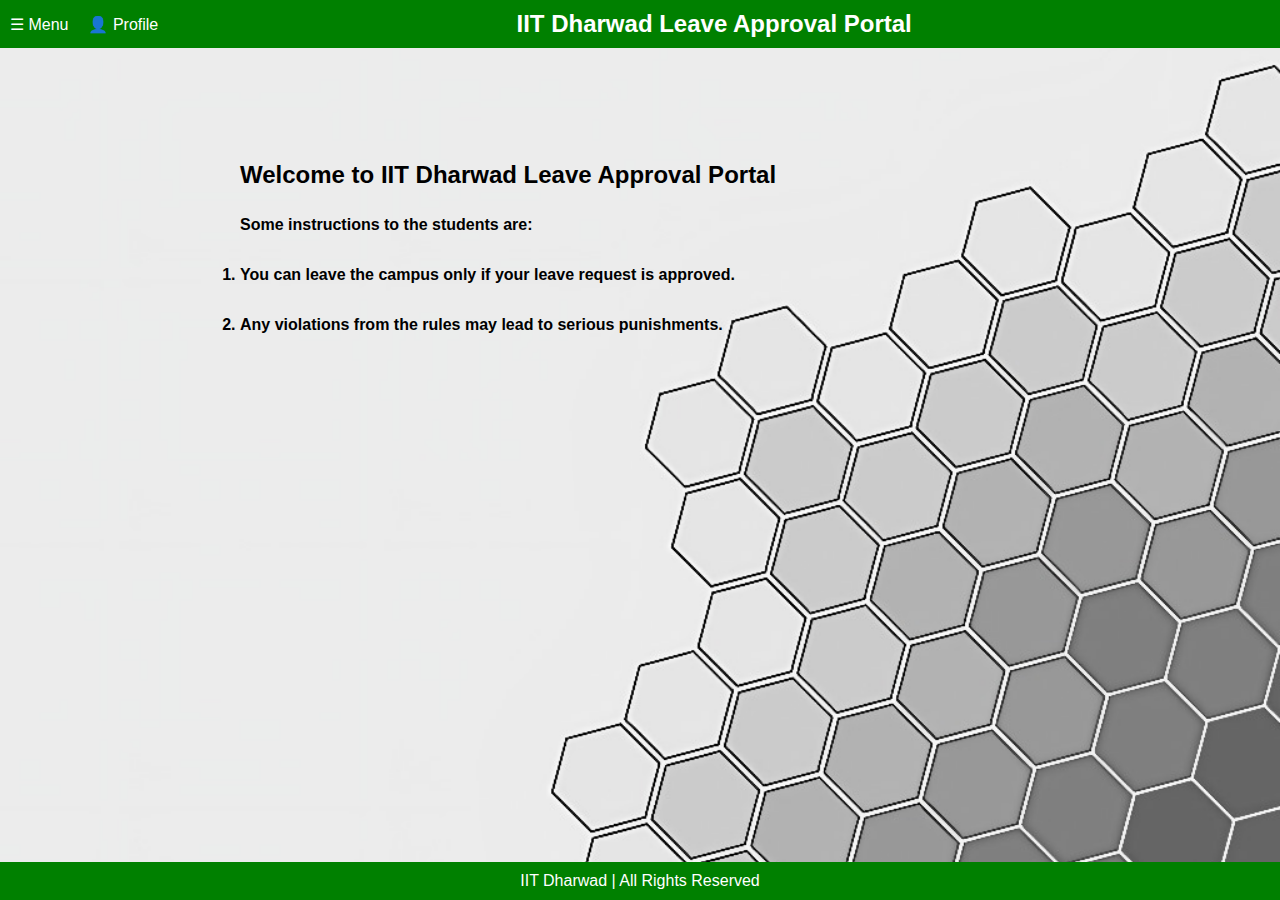
<file: index.html>
<!DOCTYPE html>
<html lang="en">
<head>
    <meta charset="UTF-8">
    <meta name="viewport" content="width=device-width, initial-scale=1.0">
    <title>IIT Dharwad Leave Approval Portal</title>
    <style>
        * {
            margin: 0;
            padding: 0;
            box-sizing: border-box;
        }

        body, html {
            height: 100%;
            font-family: 'Roboto', sans-serif;
            background: url("m.jpg") no-repeat center center fixed;
            background-size: cover;
            overflow: hidden;
        }

        header {
            background: green;
            color:white;
            padding: 10px;
            display: flex;
            align-items: center;
            justify-content: space-between;
            position: fixed;
            top: 0;
            width: 100%;
            z-index: 1000;
        }

        .header-container {
            display: flex;
            align-items: center;
            width: 100%;
        }

        .navbar {
            display: flex;
            align-items: center;
            gap: 20px;
        }

        header h1 {
            margin: 0;
            font-size: 1.5em;
            flex: 1;
            text-align: center;
            color: white;
        }

        .container {
            display: flex;
            padding: 20px;
            width: 100%;
            height: calc(100% - 60px); /* Adjust for header and footer height */
            margin-top: 60px; /* Space for header */
            transition: margin-left 0.3s ease-in-out;
        }

        .left, .profile-sidebar {
            width: 250px;
            background: white;
            padding: 20px;
            border: 1px solid #ddd;
            box-shadow: 0 0 10px rgba(0, 0, 0, 0.1);
            position: fixed;
            height: calc(100% - 80px); /* Adjust based on header height */
            top:40px;
            left: -280px;
            transition: left 0.3s ease-in-out;
            z-index: 999;
        }

        .main-content {
            flex: 1;
            margin-left: 200px;
            margin-top: 50px;
            padding: 20px;
            font-weight: bold;
            line-height: 50px;
            transition: margin-left 0.3s ease-in-out;
        }

        .toggle-button, .profile-button {
            display: flex;
            align-items: center;
            cursor: pointer;
        }

        .footer {
            background: green;
            color: white;
            text-align: center;
            padding: 10px;
            position: absolute;
            bottom: 0;
            width: 100%;
        }

        .active-sidebar .left {
            left: 0;
        }

        .active-profile .profile-sidebar {
            left: 0;
        }

        @media (max-width: 768px) {
            header {
                flex-direction: column;
            }

            .header-container {
                justify-content: center;
            }

            .toggle-button, .profile-button {
                margin-right: 0;
                margin-left: 0;
            }

            .main-content {
                margin-left: 20px;
            }

            .left, .profile-sidebar {
                width: 100%;
                height: auto;
                position: static;
            }

            .active-sidebar .left, .active-profile .profile-sidebar {
                left: 0;
            }
        }
    </style>
</head>
<body>
    <header>
        <div class="header-container">
            <div class="navbar">
                <div class="toggle-button" onclick="toggleSidebar()">
                    &#9776; Menu
                </div>
                <div class="profile-button" onclick="toggleProfileSidebar()">
                    &#128100; Profile
                </div>
            </div>
            <h1>IIT Dharwad Leave Approval Portal</h1>
        </div>
    </header>

    <div class="container">
        <div class="left" id="sidebar">
            <h2>Navigation</h2>
            <ul>
                
                <li><a href="form.html">Request Approval</a></li>
                <li><a href="#">Approval Status</a></li>
            </ul>
        </div>
        <div class="profile-sidebar" id="profileSidebar">
            <h2>User Profile</h2>
            <p>Name: John Doe</p>
            <p>Email: john.doe@example.com</p>
        </div>
        <div class="main-content" id="mainContent">
            <h2>Welcome to IIT Dharwad Leave Approval Portal</h2>
            <p>Some instructions to the students are:</p>
            <ol>
                <li>You can leave the campus only if your leave request is approved.</li>
                <li>Any violations from the rules may lead to serious punishments.</li>
            </ol>
        </div>
    </div>

    <div class="footer">
        <p>IIT Dharwad | All Rights Reserved</p>
    </div>

    <script>
        function toggleSidebar() {
            const sidebar = document.getElementById('sidebar');
            const mainContent = document.getElementById('mainContent');
            const profileSidebar = document.getElementById('profileSidebar');

            if (sidebar.style.left === '0px') {
                sidebar.style.left = '-250px';
                mainContent.style.marginLeft = '100px';
            } else {
                sidebar.style.left = '0';
                profileSidebar.style.left = '-250px';
                mainContent.style.marginLeft = '240px';
            }
        }

        function toggleProfileSidebar() {
            const profileSidebar = document.getElementById('profileSidebar');
            const mainContent = document.getElementById('mainContent');
            const sidebar = document.getElementById('sidebar');

            if (profileSidebar.style.left === '0px') {
                profileSidebar.style.left = '-250px';
                mainContent.style.marginLeft = '100px';
            } else {
                profileSidebar.style.left = '0';
                sidebar.style.left = '-250px';
                mainContent.style.marginLeft = '240px';
            }
        }
    </script>
</body>
</html>
</file>
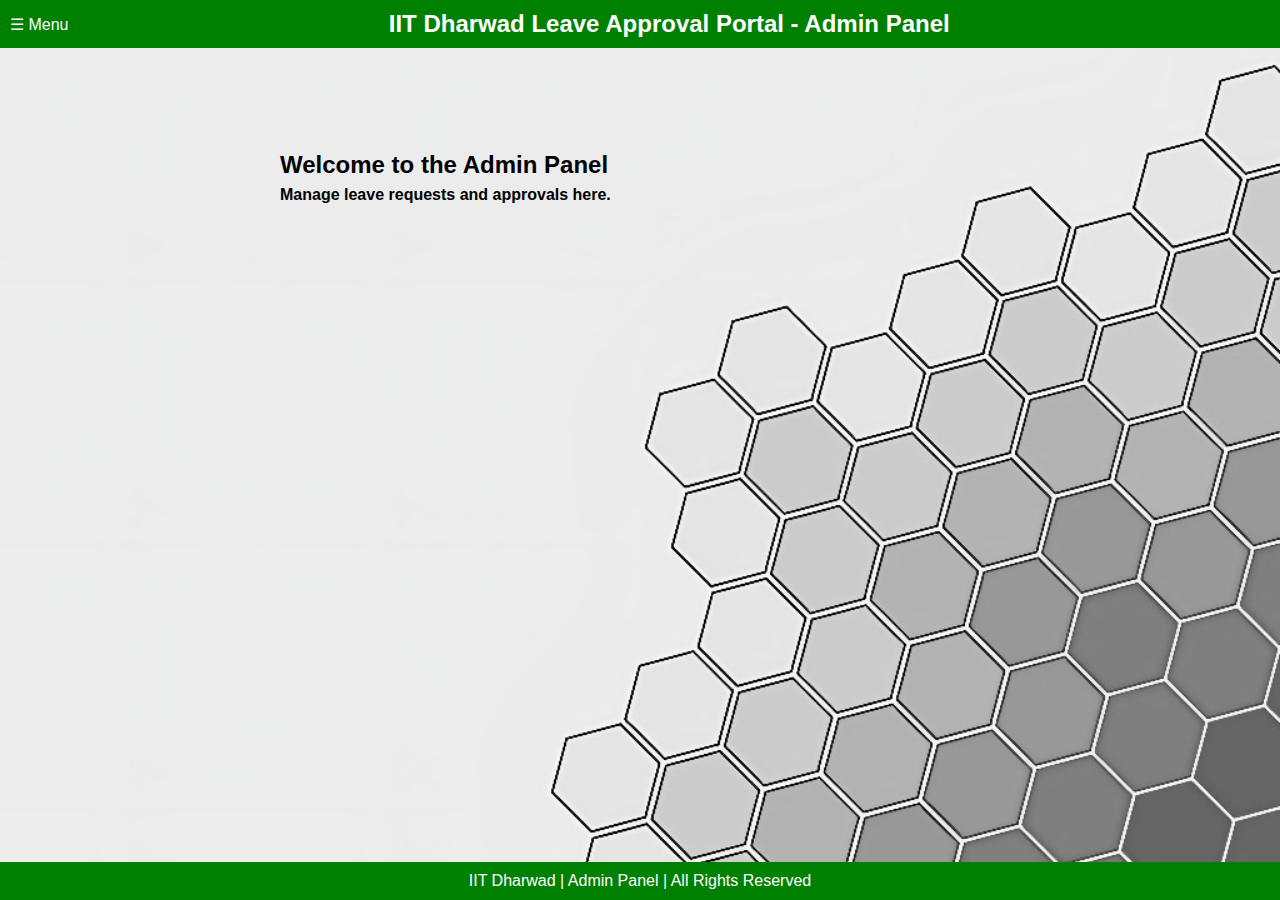
<file: 4.html>
<!DOCTYPE html>
<html lang="en">
<head>
    <meta charset="UTF-8">
    <meta name="viewport" content="width=device-width, initial-scale=1.0">
    <title>IIT Dharwad Leave Approval Portal - Admin Panel</title>
    <style>
        * {
            margin: 0;
            padding: 0;
            box-sizing: border-box;
        }

        body, html {
            height: 100%;
            font-family: 'Roboto', sans-serif;
            background: url('m.jpg') no-repeat center center fixed;
            background-size: cover;
            overflow: hidden;
        }

        header {
            background: green;
            color: white;
            padding: 10px;
            display: flex;
            align-items: center;
            justify-content: space-between;
            position: fixed;
            top: 0;
            width: 100%;
            z-index: 1000;
        }

        .header-container {
            display: flex;
            align-items: center;
            width: 100%;
        }

        .navbar {
            display: flex;
            align-items: center;
            gap: 20px;
        }

        header h1 {
            margin: 0;
            font-size: 1.5em;
            flex: 1;
            text-align: center;
            color: white;
        }

        .container {
            display: flex;
            padding: 20px;
            width: 100%;
            height: calc(100% - 60px); /* Adjust for header and footer height */
            margin-top: 60px; /* Space for header */
            transition: margin-left 0.3s ease-in-out;
        }

        .left {
            width: 250px;
            background: white;
            padding: 20px;
            border: 1px solid #ddd;
            box-shadow: 0 0 10px rgba(0, 0, 0, 0.1);
            position: fixed;
            height: calc(100% - 80px); /* Adjust based on header height */
            top:40px;
            left: -280px;
            transition: left 0.3s ease-in-out;
            z-index: 999;
        }

        .main-content {
            flex: 1;
            margin-left: 240px;
            margin-top: 50px;
            padding: 20px;
            font-weight: bold;
            line-height: 30px;
            transition: margin-left 0.3s ease-in-out;
        }

        .toggle-button {
            display: flex;
            align-items: center;
            cursor: pointer;
        }

        .footer {
            background: green;
            color: white;
            text-align: center;
            padding: 10px;
            position: absolute;
            bottom: 0;
            width: 100%;
        }

        .active-sidebar .left {
            left: 0;
        }

        @media (max-width: 768px) {
            header {
                flex-direction: column;
            }

            .header-container {
                justify-content: center;
            }

            .main-content {
                margin-left: 0;
            }

            .left {
                width: 100%;
                height: auto;
                position: static;
            }

            .active-sidebar .left {
                left: 0;
            }
        }

        .sidebar-links {
            list-style: none;
            padding: 0;
        }

        .sidebar-links li {
            margin-bottom: 10px;
        }

        .sidebar-links a {
            text-decoration: none;
            color: green;
            font-size: 1.1em;
        }

        .sidebar-links a:hover {
            text-decoration: underline;
        }
    </style>
</head>
<body>
    <header>
        <div class="header-container">
            <div class="navbar">
                <div class="toggle-button" onclick="toggleSidebar()">
                    &#9776; Menu
                </div>
            </div>
            <h1>IIT Dharwad Leave Approval Portal - Admin Panel</h1>
        </div>
    </header>

    <div class="container">
        <div class="left" id="sidebar">
            <h2>Admin Navigation</h2>
            <ul class="sidebar-links">
                <li><a href="adminpanel.html">Accepted Records</a></li>
                <li><a href="display.html">Pending Requests</a></li>
                <li><a href="rejected.html">Rejected Requests</a></li>
                <li><a href="entryrecords.html">Entry Record</a></li>
            </ul>
        </div>
        <div class="main-content" id="mainContent">
            <h2>Welcome to the Admin Panel</h2>
            <p>Manage leave requests and approvals here.</p>
        </div>
    </div>

    <div class="footer">
        <p>IIT Dharwad | Admin Panel | All Rights Reserved</p>
    </div>

    <script>
        function toggleSidebar() {
            const sidebar = document.getElementById('sidebar');
            const mainContent = document.getElementById('mainContent');
            
            if (sidebar.style.left === '0px') {
                sidebar.style.left = '-250px';
                mainContent.style.marginLeft = '20px';
            } else {
                sidebar.style.left = '0';
                mainContent.style.marginLeft = '240px';
            }
        }
    </script>
</body>
</html>
</file>
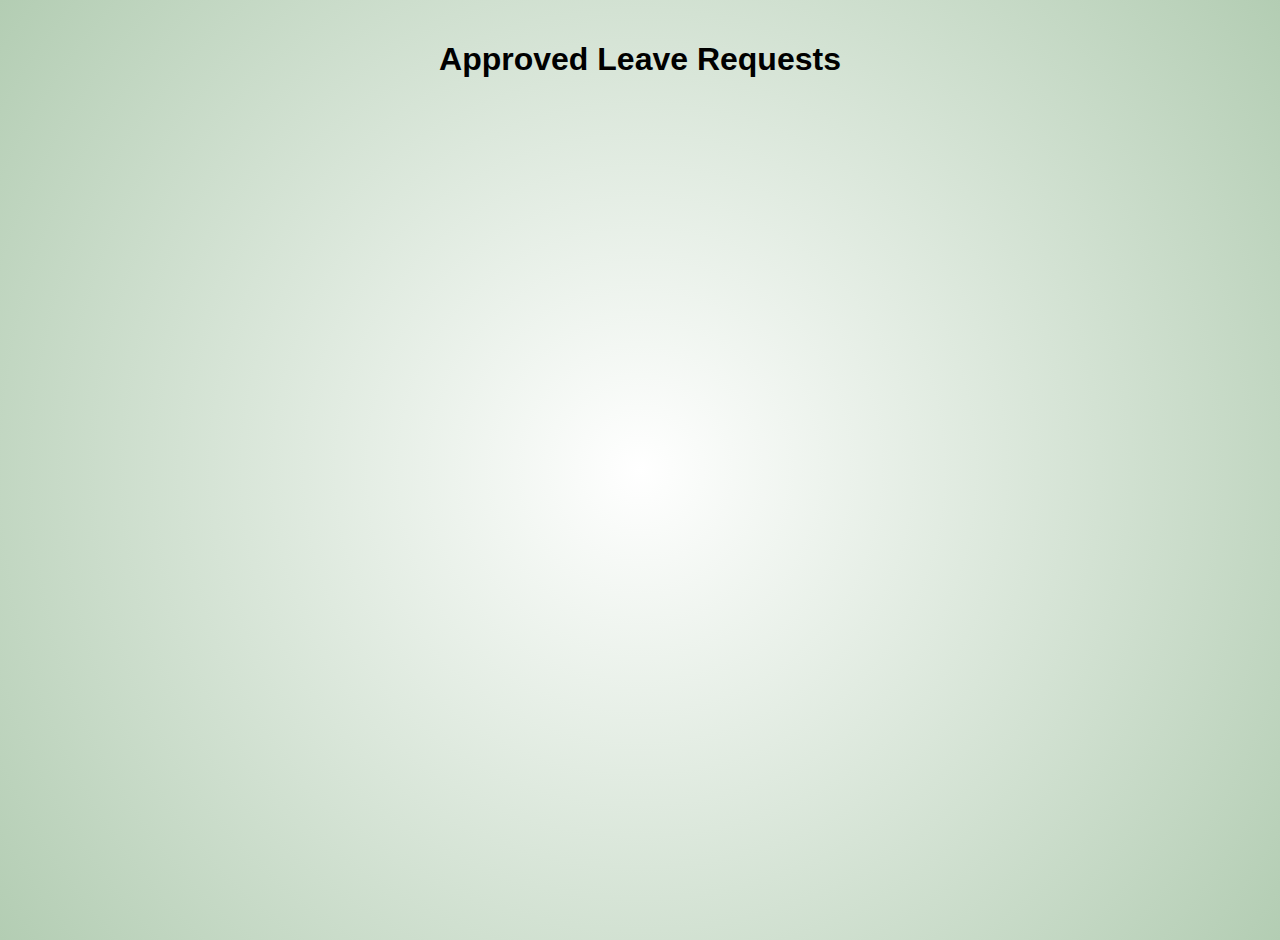
<file: adminpanel.html>
<!DOCTYPE html>
<html lang="en">
<head>
    <meta charset="UTF-8">
    <meta name="viewport" content="width=device-width, initial-scale=1.0">
    <title>Admin Panel</title>
    <style>
        body { 
            font-family: Arial, sans-serif; 
            margin: 0; 
            padding: 20px; 
            display: flex; 
            flex-direction: column; /* Stack children vertically */
            align-items: center; /* Center horizontally */
            height: 100vh; /* Full height */
           background:radial-gradient(circle,white,rgb(179, 205, 179));
        h1 {
            margin-bottom: 20px; /* Space between heading and content */
        }
        #approvedRequests {
            display: flex;
            flex-direction: column; /* Stack divs vertically */
            align-items: center; /* Center horizontally */
        }
        .details { 
            border: 1px solid #ccc; 
            padding: 30px; /* Increased padding for bigger divs */
            border-radius: 5px; 
            width: 500px; /* Increased width for bigger divs */
            margin-bottom: 20px; 
            background-color: #fff; /* White background for cards */
            box-shadow: 0 2px 4px rgba(0, 0, 0, 0.1); /* Subtle shadow for depth */
        }
        .status { 
            font-weight: bold; 
            margin-top: 10px; 
        }
        button { 
            margin-top: 10px; 
            padding: 5px 10px; 
            cursor: pointer; 
        }
    </style>
</head>
<body>
    <h1>Approved Leave Requests</h1>
    <div id="approvedRequests"></div>

    <script>
        const approvedRequests = JSON.parse(localStorage.getItem('approvedRequests')) || [];
        const entryRecords = JSON.parse(localStorage.getItem('entryRecords')) || [];
        const approvedRequestsDiv = document.getElementById('approvedRequests');

        function renderApprovedRequests() {
            approvedRequestsDiv.innerHTML = '';

            // Loop in reverse to display the latest requests first
            for (let i = approvedRequests.length - 1; i >= 0; i--) {
                const request = approvedRequests[i];
                const requestDiv = document.createElement('div');
                requestDiv.className = 'details';

                requestDiv.innerHTML = `
                    <p><strong>Name:</strong> ${request.name}</p>
                    <p><strong>Roll Number:</strong> ${request.rollNo}</p>
                    <p><strong>Phone Number:</strong> ${request.phone}</p>
                    <p><strong>Going Out:</strong> ${request.dateOut}</p>
                    <p><strong>Returning:</strong> ${request.dateIn}</p>
                    <p><strong>Place of Visit:</strong> ${request.place}</p>
                    <p class="status">Status: Approved</p>
                    <p><strong>In Time:</strong> <span id="inTime-${request.id}">${request.inTime || 'Not set'}</span> 
                `;

                // Only show the button if inTime is not set
                if (!request.inTime) {
                    requestDiv.innerHTML += `
                    <button id="inTimeBtn-${request.id}" onclick="setInTime('${request.id}', this)">Set In Time</button>
                    `;
                }

                requestDiv.innerHTML += `</p><p><strong>Out Time:</strong> <span id="outTime-${request.id}">${request.outTime || 'Not set'}</span> `;

                // Only show the button if outTime is not set
                if (!request.outTime) {
                    requestDiv.innerHTML += `
                    <button id="outTimeBtn-${request.id}" onclick="setOutTime('${request.id}', this)">Set Out Time</button>
                    `;
                }

                requestDiv.innerHTML += `</p>`;
                approvedRequestsDiv.appendChild(requestDiv);
            }
        }

        function setInTime(id, button) {
            const now = new Date();
            const formattedTime = now.toLocaleTimeString();
            const requestIndex = approvedRequests.findIndex(request => request.id === id);
            if (requestIndex !== -1) {
                approvedRequests[requestIndex].inTime = formattedTime; // Save to the request object
                localStorage.setItem('approvedRequests', JSON.stringify(approvedRequests)); // Save to localStorage
                document.getElementById(`inTime-${id}`).textContent = formattedTime; // Update UI
                button.style.display = 'none'; // Hide the button after clicking
                checkAndRemoveRequest(requestIndex); // Check if both times are set
            }
        }

        function setOutTime(id, button) {
            const now = new Date();
            const formattedTime = now.toLocaleTimeString();
            const requestIndex = approvedRequests.findIndex(request => request.id === id);
            if (requestIndex !== -1) {
                approvedRequests[requestIndex].outTime = formattedTime; // Save to the request object
                localStorage.setItem('approvedRequests', JSON.stringify(approvedRequests)); // Save to localStorage
                document.getElementById(`outTime-${id}`).textContent = formattedTime; // Update UI
                button.style.display = 'none'; // Hide the button after clicking
                checkAndRemoveRequest(requestIndex); // Check if both times are set
            }
        }

        function checkAndRemoveRequest(index) {
            const request = approvedRequests[index];
            // Check if both inTime and outTime are set
            if (request.inTime && request.outTime) {
                // Move to entry records
                entryRecords.push(request);
                localStorage.setItem('entryRecords', JSON.stringify(entryRecords)); // Save to localStorage
                approvedRequests.splice(index, 1); // Remove from approved requests
                localStorage.setItem('approvedRequests', JSON.stringify(approvedRequests)); // Update localStorage
                renderApprovedRequests(); // Re-render the approved requests
            }
        }

        renderApprovedRequests();
    </script>
</body>
</html>
</file>
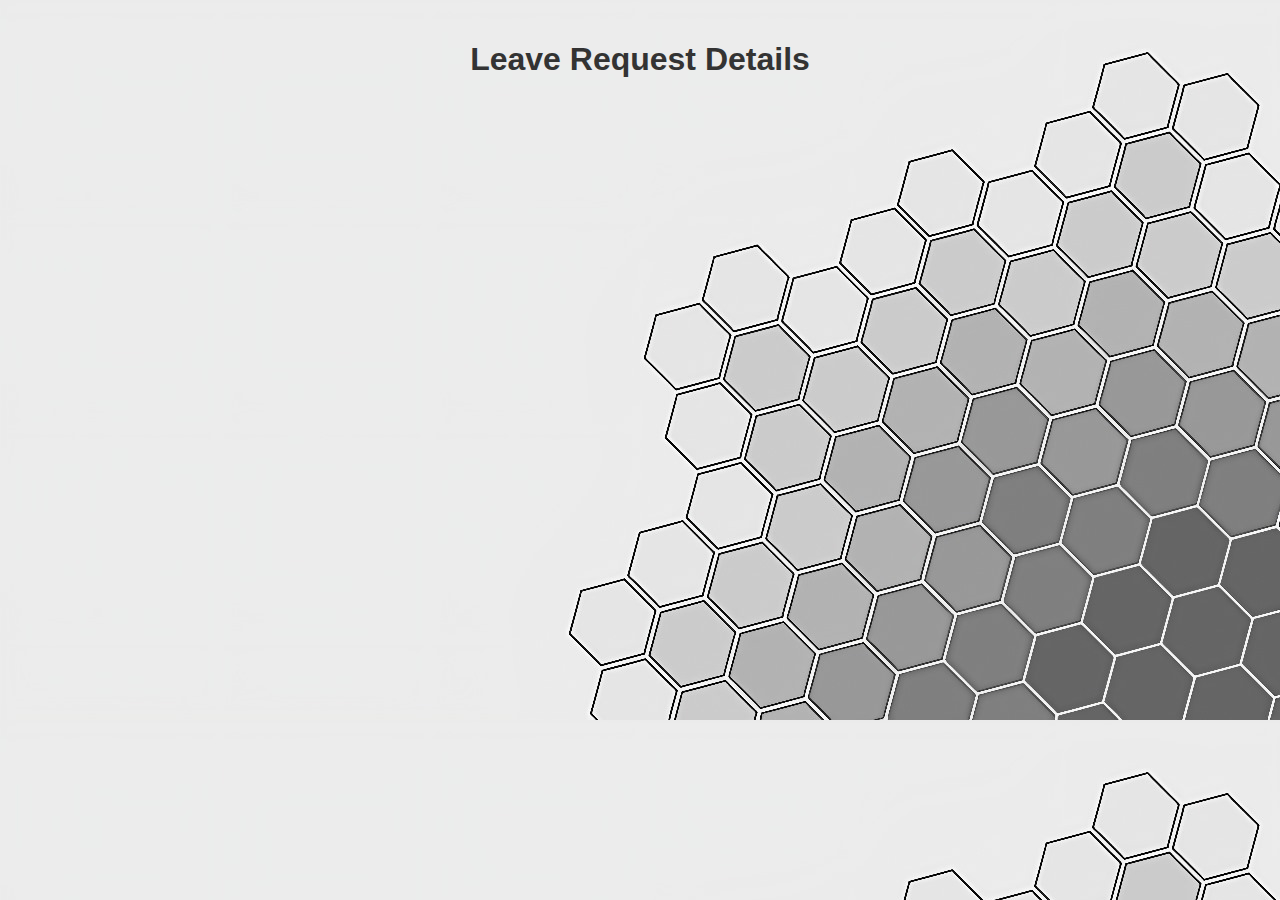
<file: display.html>
<!DOCTYPE html>
<html lang="en">
<head>
    <meta charset="UTF-8">
    <meta name="viewport" content="width=device-width, initial-scale=1.0">
    <title>Leave Request Details</title>
    <style>
        body { 
            font-family: Arial, sans-serif; 
            margin: 0; 
            padding: 20px; 
            display: flex; /* Use flexbox for centering */
            flex-direction: column; /* Stack children vertically */
            align-items: center; /* Center horizontally */
            height: auto; /* Adjust height */
            background-color: #f9f9f9; /* Light background for contrast */
            background-size: contain;
            background-image:url("m.jpg");
          background-attachment: fixed;
        }

        h1 {
            margin-bottom: 20px; /* Space between heading and content */
            font-size: 2em; /* Increased font size for title */
            color: #333; /* Darker color for contrast */
            text-align: center; /* Center title */
        }

        .details { 
            border: 1px solid #ccc; 
            padding: 30px; /* Increased padding for larger boxes */
            border-radius: 5px; 
            width: 100%; /* Increased width for larger boxes */
            max-width: 600px; /* Increased max width for larger screens */
            margin-bottom: 20px; 
            background-color: #fff; /* White background for cards */
            box-shadow: 0 2px 10px rgba(0, 0, 0, 0.1); /* Subtle shadow for depth */
            text-align: left; /* Left-align text inside the box */
        }

        .rejected { 
            background-color: #f8d7da; /* Light red */
        }

        .status { 
            font-weight: bold; 
            margin-top: 10px; 
        }

        button {
            margin-top: 10px; /* Space between status and buttons */
            padding: 10px 15px; /* Padding for buttons */
            border: none; /* Remove default border */
            border-radius: 5px; /* Rounded corners for buttons */
            background-color: #007bff; /* Button color */
            color: white; /* Text color */
            cursor: pointer; /* Pointer cursor on hover */
        }

        button:hover {
            background-color: #0056b3; /* Darker blue on hover */
        }
    </style>
</head>
<body>
    <h1>Leave Request Details</h1>
    <div id="requestDetails"></div>

    <script>
        const leaveRequests = JSON.parse(localStorage.getItem('leaveRequests')) || [];
        const approvedRequests = JSON.parse(localStorage.getItem('approvedRequests')) || [];
        const rejectedRequests = JSON.parse(localStorage.getItem('rejectedRequests')) || [];

        const requestDetailsDiv = document.getElementById('requestDetails');

        function renderRequests() {
            requestDetailsDiv.innerHTML = '';

            leaveRequests.slice().reverse().forEach(request => {
                const requestDiv = document.createElement('div');
                requestDiv.className = 'details';

                if (request.status === 'rejected') {
                    requestDiv.classList.add('rejected');
                }

                requestDiv.innerHTML = `
                    <p><strong>Name:</strong> ${request.name}</p>
                    <p><strong>Roll Number:</strong> ${request.rollNo}</p>
                    <p><strong>Phone Number:</strong> ${request.phone}</p>
                    <p><strong>Going Out:</strong> ${request.dateOut}</p>
                    <p><strong>Returning:</strong> ${request.dateIn}</p>
                    <p><strong>Place of Visit:</strong> ${request.place}</p>
                `;

                if (request.status === 'rejected') {
                    requestDiv.innerHTML += `<p class="status">Status: Rejected</p>`;
                } else {
                    requestDiv.innerHTML += `
                        <button onclick="approveRequest('${request.id}')">Approve</button>
                        <button onclick="rejectRequest('${request.id}')">Reject</button>
                    `;
                }

                requestDetailsDiv.appendChild(requestDiv);
            });
        }

        function approveRequest(id) {
            const requestIndex = leaveRequests.findIndex(request => request.id === id);
            if (requestIndex !== -1) {
                leaveRequests[requestIndex].status = 'approved';
                
                // Move the approved request to approvedRequests array and save it
                const approvedRequest = leaveRequests.splice(requestIndex, 1)[0];
                approvedRequests.push(approvedRequest);
                saveAndRender();
            }
        }

        function rejectRequest(id) {
            const requestIndex = leaveRequests.findIndex(request => request.id === id);
            if (requestIndex !== -1) {
                leaveRequests[requestIndex].status = 'rejected';
                
                // Move the rejected request to rejectedRequests array and save it
                const rejectedRequest = leaveRequests.splice(requestIndex, 1)[0];
                rejectedRequests.push(rejectedRequest);
                localStorage.setItem('rejectedRequests', JSON.stringify(rejectedRequests)); // Save rejected requests
                saveAndRender();
            }
        }

        function saveAndRender() {
            localStorage.setItem('leaveRequests', JSON.stringify(leaveRequests));
            localStorage.setItem('approvedRequests', JSON.stringify(approvedRequests));
            renderRequests();
        }

        renderRequests();
    </script>
</body>
</html>
</file>
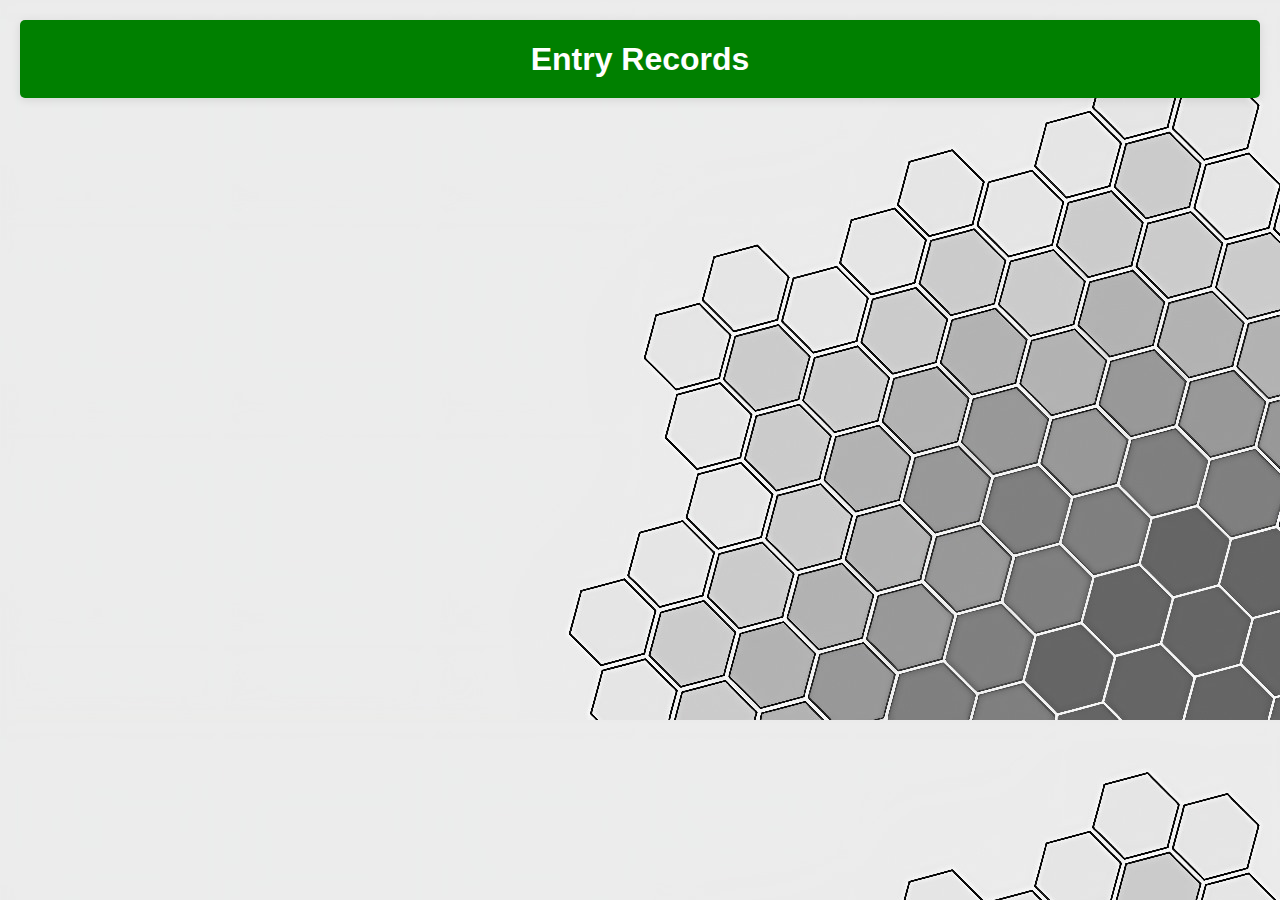
<file: entryrecords.html>
<!DOCTYPE html>
<html lang="en">
<head>
    <meta charset="UTF-8">
    <meta name="viewport" content="width=device-width, initial-scale=1.0">
    <title>Entry Records</title>
    <style>
        body { 
            font-family: Arial, sans-serif; 
            margin: 0; 
            padding: 20px; 
            display: flex; 
            flex-direction: column; /* Stack children vertically */
            align-items: center; /* Center horizontally */
            height: auto; /* Adjust height */
          background-size: contain;
            background-image:url("m.jpg");
          background-attachment: fixed;
        }

        h1 {
            margin-bottom: 20px; /* Space between heading and content */
            font-size: 2em; /* Increased font size for title */
            color: white; /* Darker color for contrast */
            text-align: center; /* Center title */
        }

        .header {
            background-color:green; /* Green background for the header */
            color: white; /* White text color */
            width: 100%; /* Full width for the header */
            text-align: center; /* Center text */
            border-radius: 5px; /* Rounded corners for the header */
            box-shadow: 0 2px 10px rgba(0, 0, 0, 0.1); /* Subtle shadow */
            margin-bottom: 20px; /* Space below the header */
        }

        #entryRecords {
            display: flex;
            flex-direction: column; /* Stack divs vertically */
            align-items: center; /* Center horizontally */
            width: 100%; /* Full width for the entry records */
        }

        .details { 
            border: 1px solid #ccc; 
            padding: 20px; /* Adjusted padding for bigger divs */
            border-radius: 10px; /* Rounded corners for a softer look */
            width: 90%; /* Responsive width */
            max-width: 600px; /* Max width for larger screens */
            margin-bottom: 20px; 
            background-color: #ffffff; /* White background for cards */
            box-shadow: 0 2px 10px rgba(0, 0, 0, 0.1); /* Subtle shadow for depth */
            transition: transform 0.3s, box-shadow 0.3s; /* Smooth transition */
        }

        .details:hover {
            transform: translateY(-5px); /* Lift effect on hover */
            box-shadow: 0 4px 20px rgba(0, 0, 0, 0.2); /* Darker shadow on hover */
        }

        p {
            margin: 8px 0; /* Space between paragraphs */
            line-height: 1.5; /* Increased line height for readability */
        }

        strong {
            color: #007bff; /* Primary color for labels */
        }
    </style>
</head>
<body>
    <div class="header">
        <h1>Entry Records</h1>
    </div>
    <div id="entryRecords"></div>

    <script>
        const entryRecords = JSON.parse(localStorage.getItem('entryRecords')) || [];
        const entryRecordsDiv = document.getElementById('entryRecords');

        function renderEntryRecords() {
            entryRecordsDiv.innerHTML = '';

            // Loop through entry records to display each request
            for (const request of entryRecords) {
                const requestDiv = document.createElement('div');
                requestDiv.className = 'details';

                requestDiv.innerHTML = `
                    <p><strong>Name:</strong> ${request.name}</p>
                    <p><strong>Roll Number:</strong> ${request.rollNo}</p>
                    <p><strong>Phone Number:</strong> ${request.phone}</p>
                    <p><strong>Going Out:</strong> ${request.dateOut}</p>
                    <p><strong>Returning:</strong> ${request.dateIn}</p>
                    <p><strong>Place of Visit:</strong> ${request.place}</p>
                    <p><strong>In Time:</strong> ${request.inTime || 'Not set'}</p>
                    <p><strong>Out Time:</strong> ${request.outTime || 'Not set'}</p>
                `;
                entryRecordsDiv.appendChild(requestDiv);
            }
        }

        renderEntryRecords();
    </script>
</body>
</html>
</file>
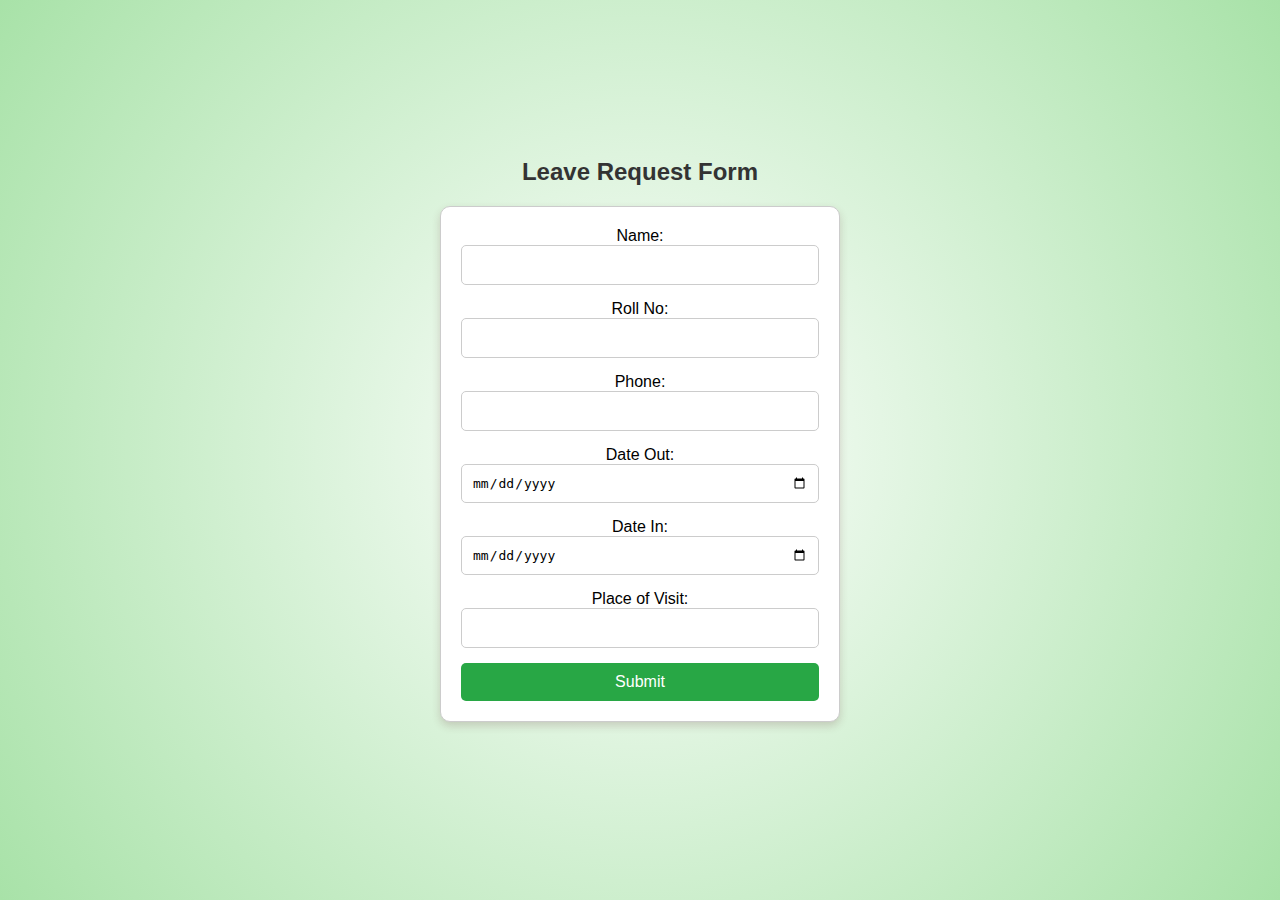
<file: form.html>
<!DOCTYPE html>
<html lang="en">
<head>
    <meta charset="UTF-8">
    <meta name="viewport" content="width=device-width, initial-scale=1.0">
    <title>Leave Request Form</title>
    <style>
        * {
            margin: 0;
            padding: 0;
            box-sizing: border-box;
        }

        body {
            font-family: Arial, sans-serif;
            display: flex;
            justify-content: center;
            align-items: center;
            height: 100vh;
            background-color: #f8f9fa;
            background:radial-gradient(circle,white,rgb(168, 226, 168)) no-repeat center center fixed;
            flex-direction: column; /* Align items in a column */
        }

        h1 {
            margin-bottom: 20px;
            font-size: 1.5em;
            color: #333; /* Color for better visibility */
        }

        form {
            background: #fff;
            border: 1px solid #ccc;
            border-radius: 10px;
            padding: 20px;
            width: 90%;
            max-width: 400px;
            box-shadow: 0 4px 8px rgba(100, 48, 48, 0.2);
            text-align: center;
        }

        input {
            margin-bottom: 15px;
            padding: 10px;
            width: 100%;
            border: 1px solid #ccc;
            border-radius: 5px;
            font-size: 1em;
            background: rgba(255, 255, 255, 0.5);
        }

        button {
            padding: 10px 15px;
            background-color: #28a745;
            color: white;
            border: none;
            border-radius: 5px;
            cursor: pointer;
            width: 100%;
            font-size: 1em;
            transition: background-color 0.3s ease;
        }

        button:hover {
            background-color: #218838;
        }

        .message {
            margin-top: 20px;
            color: green;
            font-weight: bold;
        }
    </style>
</head>
<body>
    <h1>Leave Request Form</h1>
    <form id="leaveForm">
        <label>Name: <input type="text" id="name" required></label><br>
        <label>Roll No: <input type="text" id="rollNo" required></label><br>
        <label>Phone: <input type="text" id="phone" required></label><br>
        <label>Date Out: <input type="date" id="dateOut" required></label><br>
        <label>Date In: <input type="date" id="dateIn" required></label><br>
        <label>Place of Visit: <input type="text" id="place" required></label><br>
        <button type="submit">Submit</button>
    </form>
    <p id="message" class="message"></p>

    <script>
        document.getElementById('leaveForm').addEventListener('submit', function(event) {
            event.preventDefault();

            const name = document.getElementById('name').value;
            const rollNo = document.getElementById('rollNo').value;
            const phone = document.getElementById('phone').value;
            const dateOut = document.getElementById('dateOut').value;
            const dateIn = document.getElementById('dateIn').value;
            const place = document.getElementById('place').value;

            // Create a new request object with a unique id
            const newRequest = {
                id: Date.now().toString(), // unique ID based on current timestamp
                name,
                rollNo,
                phone,
                dateOut,
                dateIn,
                place,
                status: 'pending'
            };

            // Retrieve the existing leaveRequests array from localStorage or initialize a new array
            const leaveRequests = JSON.parse(localStorage.getItem('leaveRequests')) || [];
            leaveRequests.push(newRequest); // Add the new request
            localStorage.setItem('leaveRequests', JSON.stringify(leaveRequests)); // Save to localStorage

            document.getElementById('message').textContent = 'Your leave request has been submitted!';
            document.getElementById('leaveForm').reset(); // Clear the form
        });
    </script>
</body>
</html>
</file>
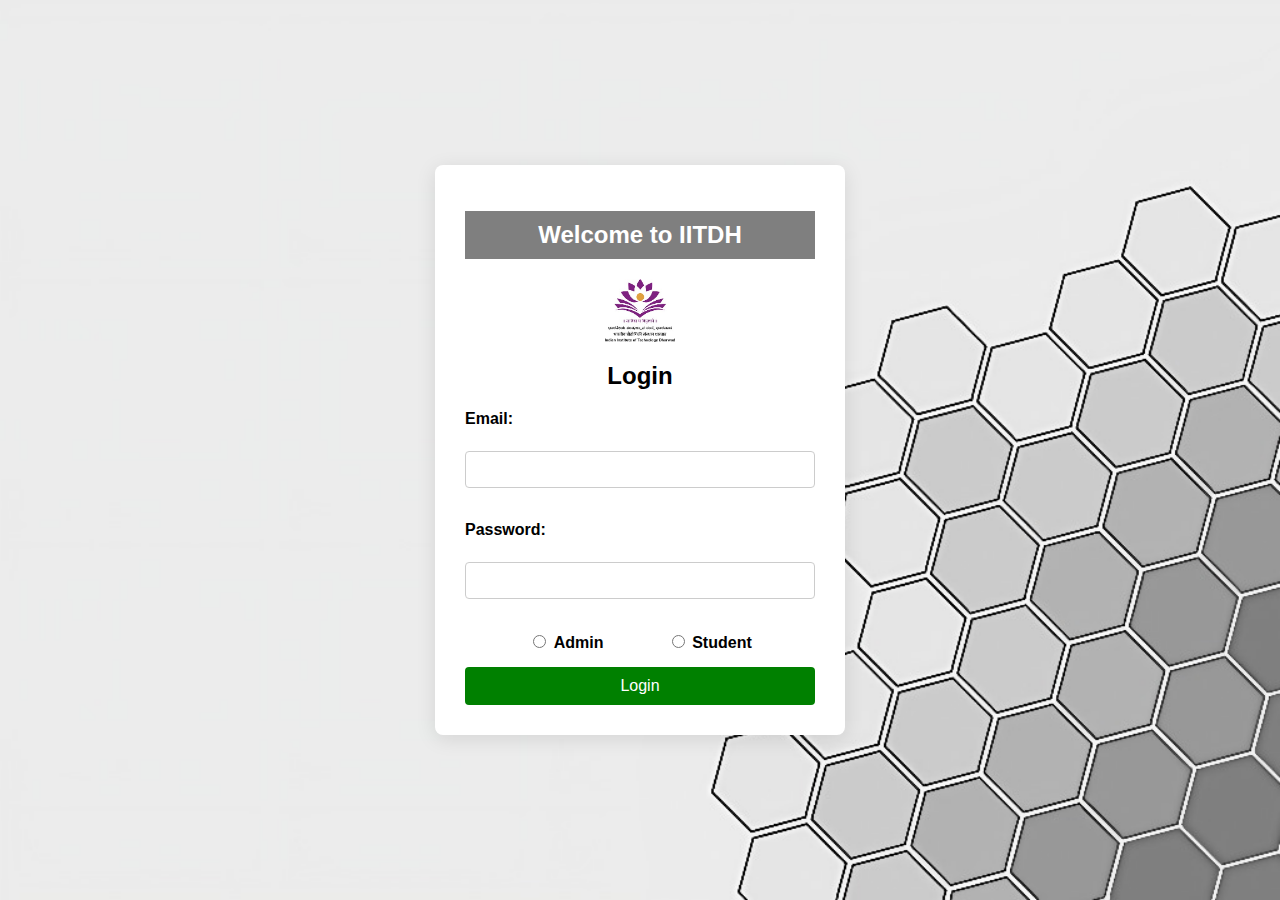
<file: login.html>
<!DOCTYPE html>
<html lang="en">
<head>
    <meta charset="UTF-8">
    <meta name="viewport" content="width=device-width, initial-scale=1.0">
    <title>Login Page</title>
    <link rel="stylesheet" href="2.css">
</head>
<body>
        <div class="container">  
            <div class="welcome-container">
                <h1 class="welcome-text">Welcome to IITDH</h1>
            </div>
            <div class="heading">
                <img src="logo.jpg" alt="Logo" class="logo"> 
            </div>
            <h2>Login</h2>
            <form id="myform" onsubmit="handleSubmit(event)">
                <label for="email">Email:</label><br>
                <input type="email" class="class" name="email" id="email" required><br>

                <label for="password">Password:</label><br>
                <input type="password" class="class" name="password" id="password" required><br>

                <div id="box">
                    <div id="radio1">
                        <input type="radio" name="userType" id="admin" value="admin" required>
                        <label for="admin">Admin</label>
                    </div>
                    <div id="radio2">
                        <input type="radio" name="userType" id="student" value="student" required>
                        <label for="student">Student</label>
                    </div>
                </div>
            
                <button type="submit" onclick="validateForm(event)">Login</button>
            </form>
        </div>
    <script src="script.js"></script>
</body>
</html>
</file>
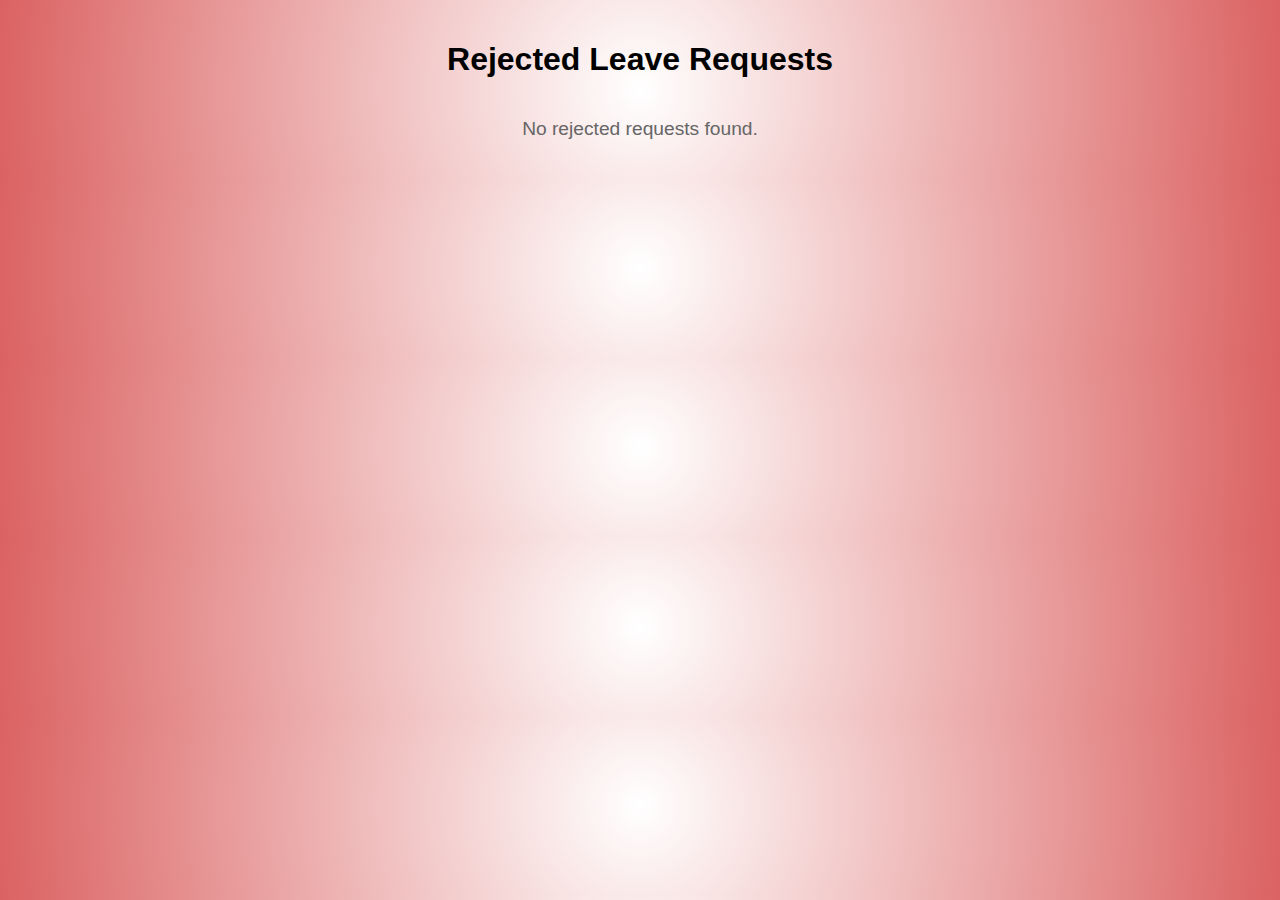
<file: rejected.html>
<!DOCTYPE html>
<html lang="en">
<head>
    <meta charset="UTF-8">
    <meta name="viewport" content="width=device-width, initial-scale=1.0">
    <title>Rejected Leave Requests</title>
    <style>
        body { 
            font-family: Arial, sans-serif; 
            margin: 0; 
            padding: 20px; 
            display: flex; /* Use flexbox for centering */
            flex-direction: column; /* Stack children vertically */
            align-items: center; /* Center horizontally */
            height: auto; /* Adjust height */
            
            background:radial-gradient(circle,white,rgb(219, 98, 98));
        }

        h1 {
          color:black;
            margin-bottom: 20px; /* Space between heading and content */
            font-size: 2em; /* Increased font size for title */
            text-align: center; /* Center title */
        }

        .details { 
            border: 1px solid #ccc; 
            padding: 30px; /* Increased padding for larger boxes */
            border-radius: 5px; 
            width: 100%; /* Increased width for larger boxes */
            max-width: 800px; /* Increased max width for larger screens */
            margin-bottom: 20px; 
            background-color:whitesmoke; /* Light red background */
            box-shadow: 0 2px 10px rgba(0, 0, 0, 0.1); /* Subtle shadow for depth */
            text-align: center; /* Center the text inside the box */
        }

        .status { 
            font-weight: bold; 
            margin-top: 10px; 
        }

        /* Additional styling for no requests message */
        .no-requests {
            font-size: 1.2em; 
            color: #666; 
            text-align: center; 
        }
    </style>
</head>
<body>
    <h1>Rejected Leave Requests</h1>
    <div id="rejectedRequests"></div>

    <script>
        const rejectedRequests = JSON.parse(localStorage.getItem('rejectedRequests')) || [];
        const rejectedRequestsDiv = document.getElementById('rejectedRequests');

        function renderRejectedRequests() {
            rejectedRequestsDiv.innerHTML = '';

            if (rejectedRequests.length === 0) {
                rejectedRequestsDiv.innerHTML = '<p class="no-requests">No rejected requests found.</p>';
                return;
            }

            // Render the rejected requests in their original order
            rejectedRequests.forEach(request => {
                const requestDiv = document.createElement('div');
                requestDiv.className = 'details';

                requestDiv.innerHTML = `
                    <p><strong>Name:</strong> ${request.name}</p>
                    <p><strong>Roll Number:</strong> ${request.rollNo}</p>
                    <p><strong>Phone Number:</strong> ${request.phone}</p>
                    <p><strong>Going Out:</strong> ${request.dateOut}</p>
                    <p><strong>Returning:</strong> ${request.dateIn}</p>
                    <p><strong>Place of Visit:</strong> ${request.place}</p>
                    <p class="status">Status: Rejected</p>
                `;

                rejectedRequestsDiv.appendChild(requestDiv);
            });
        }

        renderRejectedRequests();
    </script>
</body>
</html>
</file>
<file: 2.css>
body {
    display: flex;
    justify-content: center;
    align-items: center;
    margin: 0;
    padding: 0;
    min-height: 100vh;
    background-color: whitesmoke;
    background-image: url(bg.jpg);
    background-size: cover;
    background-repeat: no-repeat;
    font-family: Arial, sans-serif;
    
}

.container {
    background-color: #fff;
    border-radius: 8px;
    box-shadow: 0 4px 20px rgba(0, 0, 0, 0.1);
    padding: 30px;
    width: 350px;
    text-align: center;
}

.welcome-container {
    text-align: center;
    margin-bottom: 20px;
}

.welcome-text {
    font-size: 1.5em;
    color: #fff;
    animation: fadeInOut 3s ease-in-out infinite;
    background-color: rgba(0, 0, 0, 0.5);
    padding: 10px;
}

@keyframes fadeInOut {
    0%, 100% {
        opacity: 0;
    }
    50% {
        opacity: 1;
    }
}

.heading {
    display: flex;
    align-items: center;
    justify-content: center;
    margin-bottom: 20px;
}

.heading h1 {
    font-size: 24px;
    margin-left: 10px;
}

.logo {
    max-width: 70px;
    max-height: 70px;
}

form {
    display: flex;
    flex-direction: column;
}

label {
    text-align: left;
    margin-bottom: 5px;
    font-weight: bold;
}

.class {
    width: 100%;
    padding: 10px;
    margin-bottom: 15px;
    border: 1px solid #ccc;
    border-radius: 4px;
    box-sizing: border-box;
}

#box {
    display: flex;
    justify-content: space-evenly;
    margin-bottom: 15px;
}

button {
    width: 100%;
    padding: 10px;
    background-color: green;
    color: white;
    border: none;
    border-radius: 4px;
    cursor: pointer;
    font-size: 16px;
}

button:hover {
    background-color: lightgreen;
}

@media (max-width: 400px) {
    .container {
        width: 90%;
    }
}
</file>
